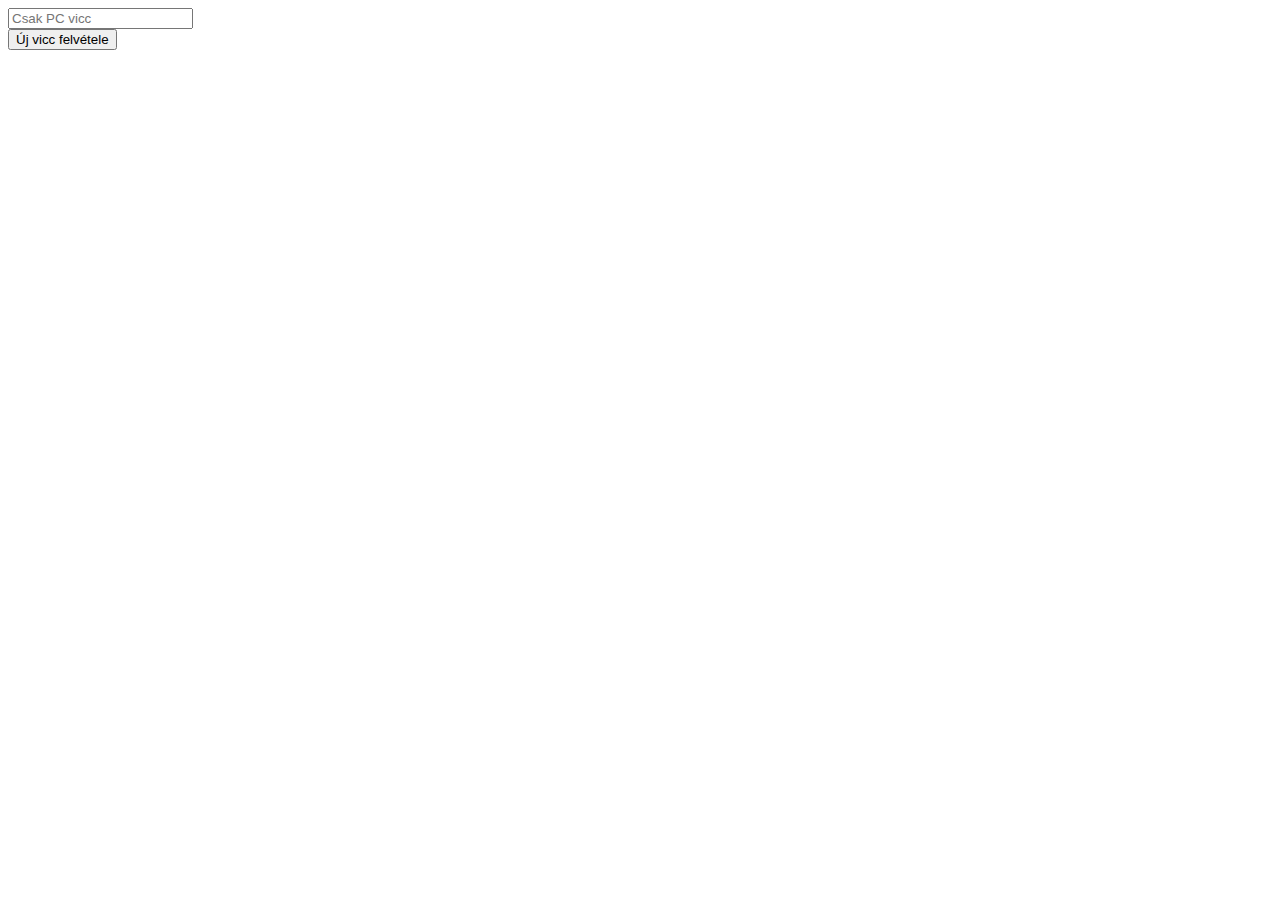
<file: HajosTeszt/HajosTeszt/wwwroot/jokes.html>
﻿<!DOCTYPE html>
<html>
<head>
    <meta charset="utf-8" />
    <title></title>
</head>
<body>
    <form>
        <div id="jokeList"></div>
        <div>
            <input id="jokeText" type="text" placeholder="Csak PC vicc" />
        </div>
        <button id="addButton">Új vicc felvétele</button>
    </form>
    <script>
        document.getElementById("addButton").addEventListener("click", () => {

            let data = {
                jokeText: document.getElementById("jokeText").value
            }


            fetch("api/jokes",
                {
                    method: 'POST',
                    headers: {
                        'Content-Type': 'application/json'
                    },
                    body: JSON.stringify(data)
                }
            ).then(x => {
                if (x.ok) {
                    alert("Siker");

                }
                else {
                    alert("Kudarc");
                }
            });

        });
    </script>
</body>
</html>
</file>
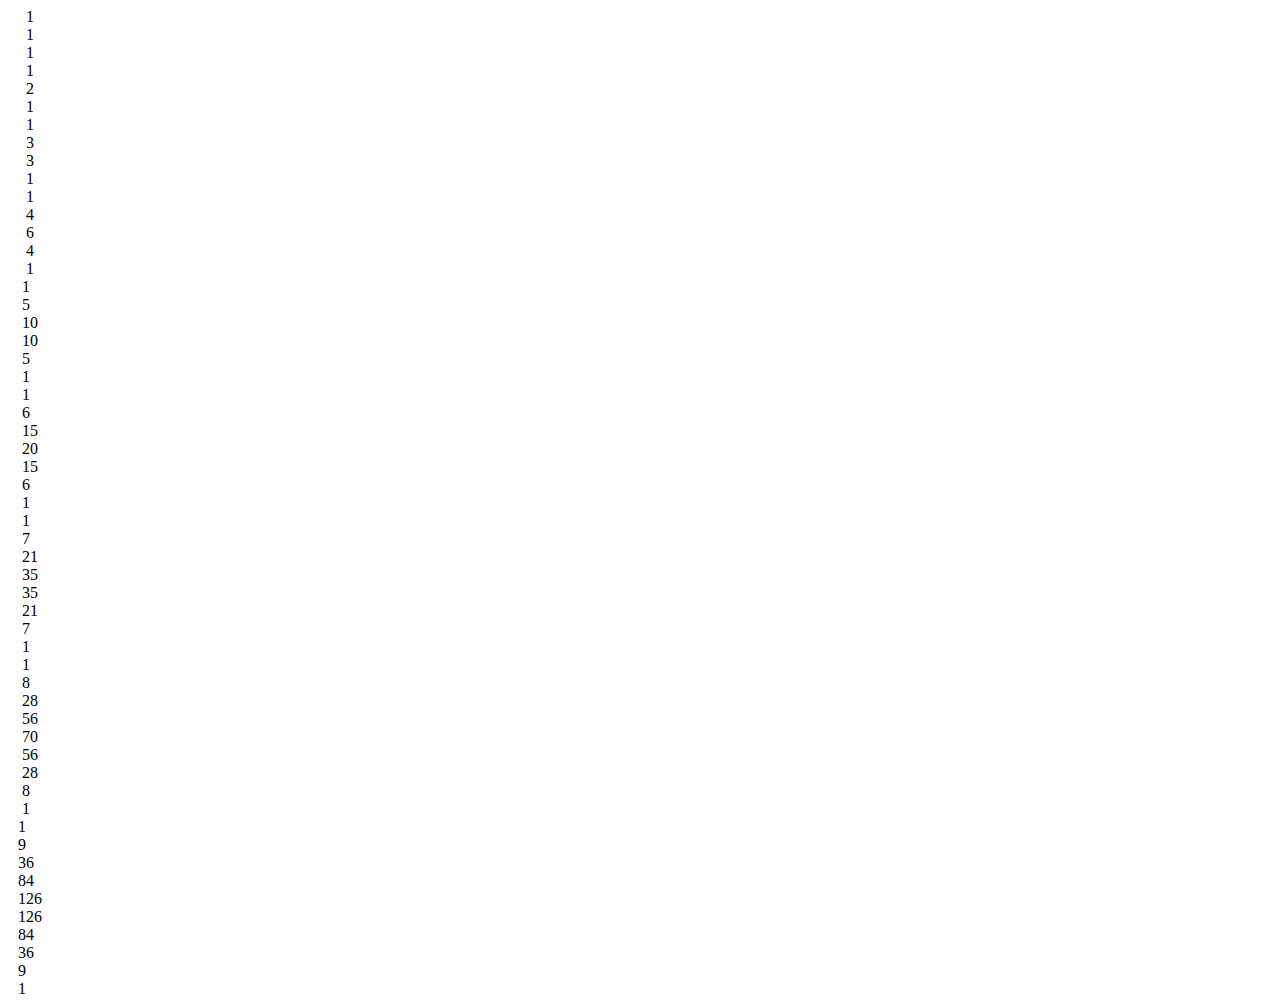
<file: HajosTeszt/HajosTeszt/wwwroot/jsgyak.html>
﻿<!DOCTYPE html>
<html>
<head>
    <meta charset="utf-8" />
    <title>Pascal háromszög</title>
    <script src="jsgyak.js"></script>
    <style>
        #pascal {
            margin: auto;
            display: inline-flex;
            flex-direction: column;
            align-items: center;
            justify-content: center;

        }

        .elem {
            margin-left: 10px;
   
        }
    </style>
</head>
<body>
    <div id="pascal"></div>
</body>
</html>
</file>
